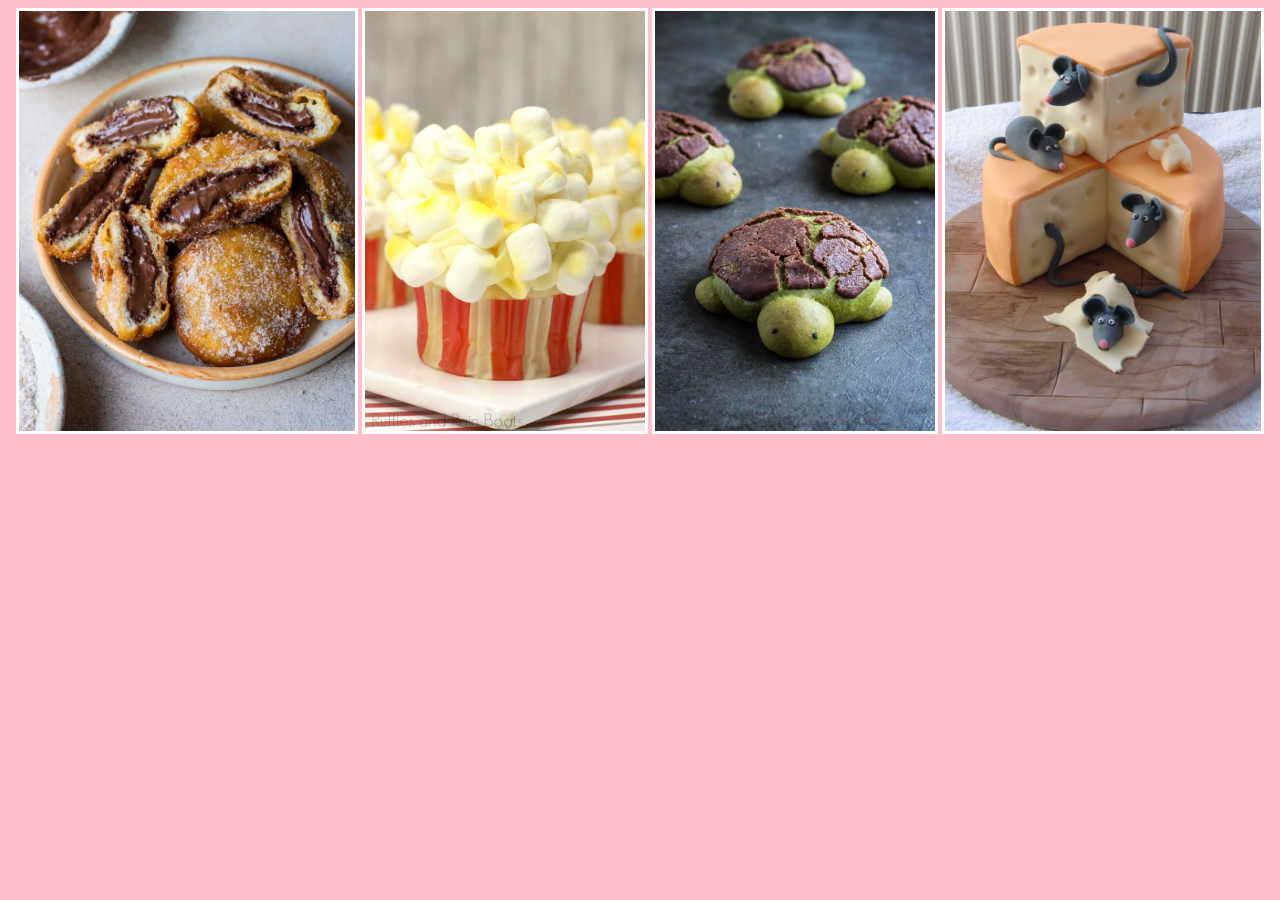
<file: HTML_♥_CSS/galery.html>
<!DOCTYPE html>
<html lang="cz">
<head>
    <meta charset="UTF-8">
    <meta name="viewport" content="width=device-width, initial-scale=1.0">
    <title>Pictures_Galery</title>
    <link rel="stylesheet" href="./css/galery.css">
</head>
<body>

    <a href="./Galery/nutella.jpg"><img src="./Galery/nutella.jpg" alt="Nutellové kapsyčky."></a>

   <a href="./Galery/Popcorn_dort.jpg"><img src="./Galery/Popcorn_dort.jpg" alt="Dort z marcipánu co vypadá jako popcorn."></a>

    <a href="/Galery/zelva_dortíky.jpg"><img src="./Galery/zelva_dortíky.jpg" alt="Dortíky co vypadají jako želva."></a>

  <a href="./Galery/Popcorn_dort.jpg"> <img src="./Galery/Cheesecake.jpg" alt="Dort co vypadá jako kdyby byl ze sýru."></a>


</body>
</html>
</file>
<file: HTML_♥_CSS/css/galery.css>
/* Nastavení obrázků */
img{
    max-width: 420px;
    max-height: 420px;
    border: solid white;
    margin: 10 auto;
    padding: 10 auto;
}

a{
    color: orange;
}

a:hover img,
a:active img{
   border-color: #bada55
}


/* nastavení body */
body{
    background-color: pink;
    text-align: center;
}
</file>
